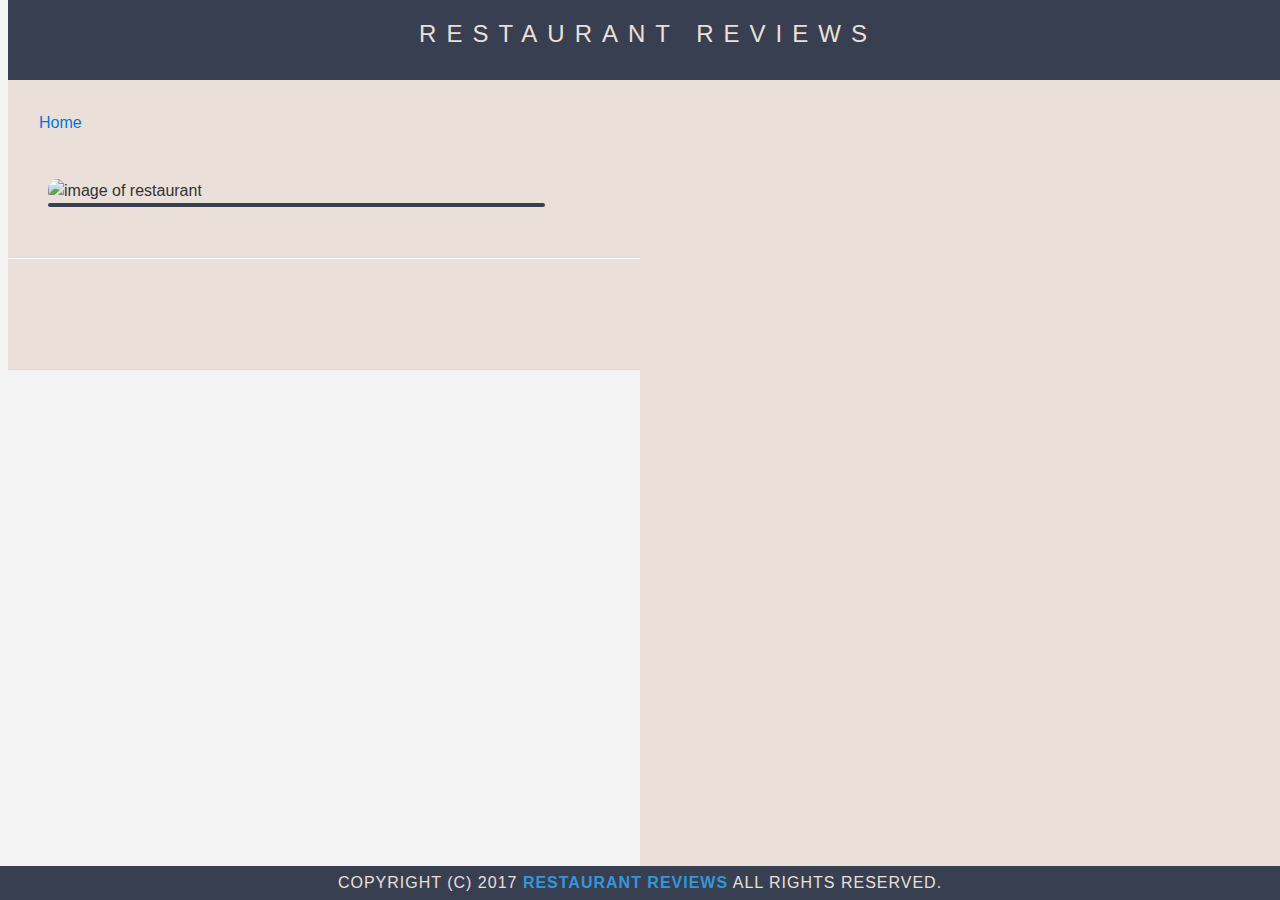
<file: restaurant.html>
<!DOCTYPE html>
<html>

<head>
  <!-- Normalize.css for better cross-browser consistency -->
  <link rel="stylesheet" src="//normalize-css.googlecode.com/svn/trunk/normalize.css" />
  <!-- Main CSS file -->
  <link rel="stylesheet" href="css/styles.css" type="text/css">
  <link rel="stylesheet" href="https://unpkg.com/leaflet@1.3.1/dist/leaflet.css" integrity="sha512-Rksm5RenBEKSKFjgI3a41vrjkw4EVPlJ3+OiI65vTjIdo9brlAacEuKOiQ5OFh7cOI1bkDwLqdLw3Zg0cRJAAQ==" crossorigin=""/>
  <link href='https://api.tiles.mapbox.com/mapbox-gl-js/v0.46.0/mapbox-gl.css' rel='stylesheet' />
  <meta name="viewport" content="width=device-width, initial-scale=1.0">
  <meta http-equiv="Content-type" content="text/html; charset=utf-8">
  <title>Restaurant Info</title>
</head>

<body class="inside">
  <!-- Beginning header -->
  <header>
    <!-- Beginning nav -->
    <nav>
      <h1><a href="/">Restaurant Reviews</a></h1>
    </nav>
    <!-- Beginning breadcrumb -->
    <ul id="breadcrumb" aria-label="breadcrumb trail" >
      <li><a href="/">Home</a></li>
    </ul>
    <!-- End breadcrumb -->
    <!-- End nav -->
  </header>
  <!-- End header -->

  <!-- Beginning main -->
  <main id="maincontent">

    <!-- Beginning map -->
    <section id="map-container">
      <div id="map" role="application" aria-label="map of restaurant"></div>
    </section>
    <!-- End map -->

    <!-- Beginning restaurant -->
    <section id="restaurant-container">
      <h2 id="restaurant-name"></h2>
      <img id="restaurant-img" alt="image of restaurant">
      <h3 id="restaurant-cuisine"></h3>
      <h3 id="restaurant-address"></h3>
      <table id="restaurant-hours"></table>
    </section>
    <!-- end restaurant -->

    <!-- Beginning reviews -->
    <section id="reviews-container">
      <ul id="reviews-list"></ul>
    </section>
    <!-- End reviews -->

  </main>
  <!-- End main -->

  <!-- Beginning footer -->
  <footer id="footer">
    Copyright (c) 2017 <a href="/"><strong>Restaurant Reviews</strong></a> All Rights Reserved.
  </footer>
  <!-- End footer -->
  
  <script src="https://unpkg.com/leaflet@1.3.1/dist/leaflet.js" integrity="sha512-/Nsx9X4HebavoBvEBuyp3I7od5tA0UzAxs+j83KgC8PU0kgB4XiK4Lfe4y4cgBtaRJQEIFCW+oC506aPT2L1zw==" crossorigin=""></script>
  <!-- Beginning scripts -->
  <!-- Database helpers -->
  <script type="text/javascript" src="js/dbhelper.js"></script>
  <!-- Main javascript file -->
  <script type="text/javascript" src="js/restaurant_info.js"></script>
  <!-- Google Maps -->
 <!--  <script async defer src="https://maps.googleapis.com/maps/api/js?key=AIzaSyA_tKbW6A5pQ-eupxI56myUnHLqYCzOjKo&libraries=places&callback=initMap"></script> -->
 <script src="https://api.tiles.mapbox.com/mapbox-gl-js/v0.46.0/mapbox-gl.js"></script>
  <!-- End scripts -->

</body>

</html>
</file>
<file: css/styles.css>
@charset "utf-8";
/* CSS Document */

html {
  box-sizing: border-box;
}

*,
*::before,
*::after {
  box-sizing: inherit;
}

body {
	font-family: Arial, Helvetica, sans-serif;
	font-size: 16px;
  color: #333;
  line-height: 1.5;
  background-color:#f3f3f3;
}

 img {
  width: 100%;
}

ul,
li {
  color: #383f51;
}

a {
  color: #3397db;
  text-decoration: none;
}

a:hover,
a:focus {
  color: #fff;
  text-decoration: none;
}

a img {
  border: none 0px #fff;
}

article,
aside,
canvas,
details,
figcaption,
figure,
footer,
header,
menu,
nav,
section {
  display: block;
}

#maincontent {
  background-color: #eae0d9;
  min-height: 100%;
  width: 100%;
}

#footer {
  background-color: #383f51;
  color:  #eae0d9;
  letter-spacing: 1px;
  padding: 5px;
  text-align: center;
  text-transform: uppercase;
}

/* ====================== Navigation ====================== */
nav {
  width: 100%;
  height: 80px;
  background-color: #383f51;
  text-align: center;
}

nav h1 {
  margin: auto;
}

nav h1 a {
  color: #eae0d9;
  font-size: 24px;
  font-weight: 300;
  letter-spacing: 10px;
  text-transform: uppercase;
  line-height: 68px;
}

#breadcrumb {
  padding: 30px;
  list-style: none;
  position: absolute;
  background-color: #eae0d9;
  font-size: 16px;
  margin: 1px 0 0 1px;
  width: 100%;
}

#breadcrumb li {
  display: inline;
}

/* Add a slash symbol (/) before/behind each list item */

#breadcrumb li+li:before {
  padding: 8px;
  color: black;
  content: "/\00a0";
}

/* Add a color to all links inside the list */

#breadcrumb li a {
  color:  #0275d8;
  text-decoration: none;
}

/* Add a color on mouse-over */

#breadcrumb li a:hover {
  color: #01447e;
  text-decoration: underline;
}

/* ====================== Map ====================== */

#map {
  height: 400px;
  width: 100%;
  background-color: #eae0d9;
}

/* ====================== Restaurant Filtering ====================== */

.filter-options {
  display: flex;
  flex-direction: row;
  justify-content: space-around;
	align-items: center;
  width: 100%;
  height: 50px;
  background-color: #727d71;

}

.filter-options h2 {
  color: #eae0d9;
  font-size: 16px;
  font-weight: 400;
  line-height: 1;
  margin: 0 20px;
}

label {
  visibility: hidden;
}

.filter-options select {
  background-color:#eae0d9;
  border: 1px solid #eae0d9;
  font-family: Arial, sans-serif;
  font-size: 16px;
  height: 35px;
  letter-spacing: 0;
  margin: 10px;
  padding: 0 10px;
  width: 200px;
}

/* ====================== Restaurant Listing ====================== */

#restaurants-list {
  display: flex;
  flex-direction: row;
  flex-wrap: wrap;
  justify-content: center;
  background-color: #eae0d9;
  list-style: outside none none;
  margin: 0;
  padding: 30px 15px 60px;
  text-align: center;
}

#restaurants-list li {
  background-color: #eae0d9;
  border: 2px;
	border-radius: 10px;
  margin: 15px;
  min-height: 380px;
  box-shadow: 3px 6px 17px -2px rgba(0, 0, 0, 0.75);
  overflow: hidden;
}

#restaurants-list .restaurant-img {
  background-color: #eae0d9;
  display: block;
  margin: 0;
  min-width: 100%;
  min-height: 248px;
  overflow: hidden;
}

#restaurants-list .rating {
  display: inline-block;
  background: #71b5e4;
  padding: 6px 13px;
}

#restaurants-list .restaurant-text-area {
  padding: 0 25px;
  margin-top: 10px;
  display: flex;
  flex-direction: column;
  justify-content: space-between;
  min-height: 170px;
  max-height: 170px;
}

#restaurants-list li h2 {
  color: #71b5e4;
  font-weight: 200;
  letter-spacing: 0;
  line-height: 1.3;
  margin: 20px 0 20px 0;
  text-transform: uppercase;
}


#restaurants-list p {
  margin: 0 0 0 10px;
  font-size: 20px;
}

#restaurants-list p:first-of-type{
	font-style: italic;
}

#restaurants-list li a {
  background-color: #71b5e4;
  color: #eae0d9;
  display: inline-block;
  font-size: 20px;
  margin: 15px 0 0;
  padding: 8px 30px 10px;
  text-align: center;
  text-decoration: none;
  text-transform: uppercase;
  width: 100%;
	transition: 0.5s;
}

#restaurants-list li a:hover {
	background-color: #cddaa2;
	color: #383f51;
}

/* ====================== Restaurant Details ====================== */

.inside header {
  position: fixed;
  top: 0;
  width: 100%;
  z-index: 1000;
}
.inside #map-container {
	border-radius: 10px;
  height: 87%;
  position: fixed;
  right: 0;
  top: 80px;
  width: 50%;
}
.inside #map {
  height: 100%;
  width: 100%;
}
.inside #footer {
  bottom: 0;
	left: 0;
  position: fixed;
  width: 100%;
}

#restaurant-name {
  color: #71b5e4;
  font-size: 32px;
  font-weight: 200;
  letter-spacing: 0;
  margin: 15px 0 30px;
  text-transform: uppercase;
  line-height: 1.1;
}
#restaurant-img {
	width: 90%;
  height: 100%;
	border-radius: 10px;
}
#restaurant-address {
  font-size: 12pt;
  margin: 10px 0px;
}
#restaurant-cuisine {
  background-color: #383f51;
  color: #eae0d9;
	border-radius: 10px;
  font-size: 16px;
  font-weight: 300;
  letter-spacing: 10px;
  margin: 0 0 20px;
  padding: 2px 0;
  text-align: center;
  text-transform: uppercase;
	width: 90%;
}
#restaurant-container, #reviews-container {
  border-bottom: 1px solid #d9d9d9;
  border-top: 1px solid #fff;
  padding: 140px 40px 30px;
  width: 50%;
}
#reviews-container {
  padding: 30px 40px 80px;
}
#reviews-container h2 {
  color: #71b5e4;
  font-size: 32px;
  font-weight: 300;
  letter-spacing: -1px;
  padding-bottom: 1px;
}
#reviews-list {
  margin: 0;
  padding: 0;
}
#reviews-list li {
  background-color: #fff;
  border: 2px solid #f3f3f3;
	border-radius: 10px;
  display: block;
  list-style-type: none;
  margin: 0 0 30px;
  overflow: hidden;
  padding: 0 20px 20px;
  position: relative;
  width: 85%;
	box-shadow: 3px 6px 17px -2px rgba(0, 0, 0, 0.75);
}
#reviews-list li p {
  margin: 10px 0 0 10px;
}
#restaurant-hours td {
  color: #727d71;
}






/* ====================== Media Breakpoints ====================== */
@media screen and (min-width: 414px) and (max-width: 619px) {
	.inside #map-container {
    margin-top: 100px;
    max-width: 100%;
	}
}

@media screen and (min-width: 450px) {
	.filter-options > select {
		width: 40%;
	}
}

@media screen and (min-width: 650px) {
	.filter-options > select {
		width: 250px;
		margin: auto;
	}
	.filter-options > h2 {
		font-size: 16px;
	}
	.filter-options {
		padding-top: 5px;
	}
	#restaurants-list > li {
		width: 40%;
	}
}

@media screen and (max-width: 650px) {
  /* thanks to Mohammed Riaad for the assist here! */
  .inside #map-container {
    order: 2;
    top: 50px;
    position: relative;
    height: 300px;
    width: 100vw;
  }

  #restaurant-container,
  #restaurant-hours tr,
  #reviews-container {
    width: 100%;
  }


  #reviews-list p {
    font-size: 14px;
  }
}


@media screen and (min-width: 750px) and (max-width: 900px) {
	.inside #map-container {
		margin-top: 100px;
	}
	#reviews-container > ul {
		display: flex;
		flex-wrap: wrap;
	}

}

@media screen and (min-width: 900px) {
	.inside header nav ul li,
	#reviews-list p
	 {
		font-size: 16px;
	}

	.filter-options > select {
		margin-left: 6%;
		margin-right: 0;
	}
	.filter-options > h2 {
		text-align: left;
		margin-left: 6%;
	}
	footer {
		font-size: 16px;
	}

	.inside #map-container {
		margin-right: auto;
		width: 50%;

	}
	.inside #map {
		height: 800px;
	}
}


@media screen and (max-width: 800px) {
	#restaurants-list li h1{
		font-size: 20px;
	}

	#restaurants-list li p{
		font-size: 18px;
	}
}

@media screen and (max-width: 500px) {

	#restaurant-cuisine {
		letter-spacing: normal;
	}

	#restaurant-address {
		font-size: 16px;
	}
}

@media screen and (max-width: 500px) {
  nav h1 a{
    letter-spacing: normal;
  }

  .filter-options {
    flex-direction: column;
    height: 15vh;
    padding-top: 20px;
    padding-bottom: 20px;
  }
}

@media screen and (max-width: 350px) {
  nav h1 a{
    font-size: 20px;
  }
}
</file>
